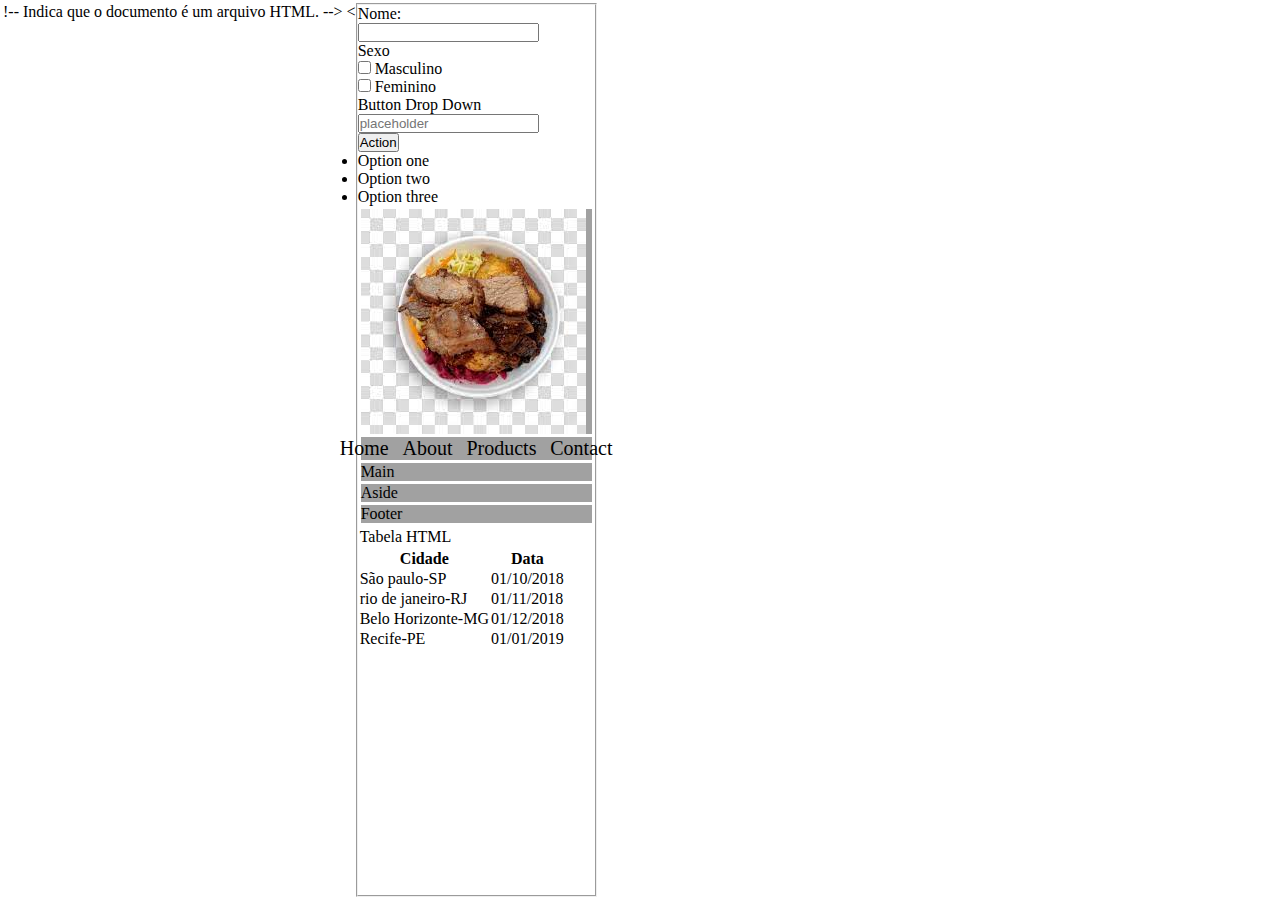
<file: index.html>
!-- Indica que o documento é um arquivo HTML. -->
<!DOCTYPE html>

<!-- Define a linguagem do conteúdo da página. -->
<html lang="pt-br">

<!-- Armazena informações sobre a página. -->
<head>
	<link rel="stylesheet" href="https://stackpath.bootstrapcdn.com/bootstrap/4.1.3/css/bootstrap.min.css" integrity="sha384-MCw98/SFnGE8fJT3GXwEOngsV7Zt27NXFoaoApmYm81iuXoPkFOJwJ8ERdknLPMO" crossorigin="anonymous">

	<!-- Conjunto de caracteres que contém acentuação e ç. -->
	<meta charset="utf-8">

	<!-- Configuração da janela de visualização ( responsividade ). -->
	<meta name="viewport" content="width=device-width, initial-scale=1.0">

	<!-- Importação do arquivo CSS. -->
	<link rel="stylesheet" type="text/css" href="assets/css/layout.css">

	<!-- Título da aba do navegador -->
	<title>Layout</title>
</head>

<!-- Conteúdo apresentado na tela. -->
<
	
	
<fieldset>

<!-- Form Name -->
<legend></legend>

<!-- Text input-->
<div class="form-group">
  <label class="col-md-4 control-label" for="textinput">Nome:</label>  
  <div class="col-md-4">
  <input id="textinput" name="textinput" type="text" placeholder="" class="form-control input-md">
    
  </div>
</div>

<!-- Multiple Checkboxes -->
<div class="form-group">
  <label class="col-md-4 control-label" for="checkboxes">Sexo</label>
  <div class="col-md-4">
  <div class="checkbox">
    <label for="checkboxes-0">
      <input type="checkbox" name="checkboxes" id="checkboxes-0" value="1">
      Masculino
    </label>
	</div>
  <div class="checkbox">
    <label for="checkboxes-1">
      <input type="checkbox" name="checkboxes" id="checkboxes-1" value="">
      Feminino
    </label>
	</div>
  </div>
</div>

<!-- Button Drop Down -->
<div class="form-group">
  <label class="col-md-4 control-label" for="buttondropdown">Button Drop Down</label>
  <div class="col-md-4">
    <div class="input-group">
      <input id="buttondropdown" name="buttondropdown" class="form-control" placeholder="placeholder" type="text">
      <div class="input-group-btn">
        <button type="button" class="btn btn-default dropdown-toggle" data-toggle="dropdown">
          Action
          <span class="caret"></span>
        </button>
        <ul class="dropdown-menu pull-right">
          <li><a href="#">Option one</a></li>
          <li><a href="#">Option two</a></li>
          <li><a href="#">Option three</a></li>
        </ul>
      </div>
    </div>
  </div>
</div>



	<!-- Agrupa os elementos que compõe o cabeçalho. -->
	<header>
		<img src="images (2).jpg" alt="logomarca" />

		<button id="openMenu">&#9776;</button>
	</header>

	<!-- Agrupa links de navegação no site. -->
	<nav id="menu">

		<button id="closeMenu">X</button>

		<a href="#">Home</a>
		<a href="#">About</a>
		<a href="#">Products</a>
		<a href="">Contact</a>
	</nav>

	<!-- Agrupa o conteúdo principal da página ou aplicação. -->
	<main>Main</main>

	<!-- Agrupa informações e links relacionado ao conteúdo principal. -->
	<aside>Aside</aside>

	<!-- Agrupa informações de autoria, direitos autorais, contato, 
		   mapa do site, links e documento relacionados. -->
	<footer>Footer</footer>

	<!-- Importação do arquivo JavaScript. -->
	<script type="text/javascript" src="assets/js/script.js"></script>
	<table>
		<tr>
			<td>
				Tabela HTML
			</td>
		</tr>
	</table>
</body>	
			</td>
	</table>

</body>
	<table>
		<thead>
		  <tr>
		    <th>Cidade</th>
		    <th>Data</th>
		  </tr>
		</thead>
		<tbody>
		  <tr>
		    <td>São paulo-SP</td>
                    <td>01/10/2018</td>
		  </tr>
	          <tr>
		    <td>rio de janeiro-RJ</td>
		    <td>01/11/2018</td>
		  </tr>
		  <tr>
		    <td>Belo Horizonte-MG</td>
		    <td>01/12/2018</td>
		  </tr>
		  <tr>
		    <td>Recife-PE</td>
		    <td>01/01/2019</td>
		  </tr>
		</tbody>
	    </table>
</body>
</file>
<file: assets/css/layout.css>
@charset "UTF-8";

/* Propriedades que se aplicam a todos os elementos da página. */
* {
	/* Remove a margem externa de todos os lados do elemento. */
	margin: 0;

	/* Remove o espaçamento interno de todos os lados do elemento. */
	padding: 0;

	/* Inclui o preenchimento e a borda na largura e altura. */
	box-sizing: border-box;
}

body {
	/* Exibição flexível.                          */
	/* Torna o elemento um flex container          */
	/* e os seus elementos internos em flex-itens. */
	display: flex;

	/* Quebra de linha quando os itens não couberem na largura da tela. */
	flex-wrap: wrap;

	/* Junção de flex-grow, flex-shrink e flex-basis.  */
	/* flex-grow – Habilidade de um flex item crescer. */
	/* flex-shrink - Capacidade de redução do item.    */
	/* flex-basis – Tamanho inicial do item.           */
	flex: 1 1 100vw;

	/* Margem de todos os lados. */
	margin: 3px;
}

/* Formatação comum entre os elementos. */
header, nav, main, aside, footer {
	/* Cor do fundo. */
	background: #a1a1a1;

	/* Exibição flexível.                          */
	/* Torna o elemento um flex container          */
	/* e os seus elementos internos em flex-itens. */
	display: flex;

	/* Margem externa de todos os lados. */
	margin: 3px;

	/* Junção de flex-grow, flex-shrink e flex-basis.  */
	/* flex-grow – Habilidade de um flex item crescer. */
	/* flex-shrink - Capacidade de redução do item.    */
	/* flex-basis – Tamanho inicial do item.           */
	flex: 1 1 100vw;
}

/* Seletores para formatação individual. */

header {
}

header #logo {
	/* Exibição flexível.                          */
	/* Torna o elemento um flex container          */
	/* e os seus elementos internos em flex-itens. */
	display: flex;

	/* Junção de flex-grow, flex-shrink e flex-basis.  */
	/* flex-grow – Habilidade de um flex item crescer. */
	/* flex-shrink - Capacidade de redução do item.    */
	/* flex-basis – Tamanho inicial do item.           */
	flex: 0 1 200px;

	/* Cor do fundo. */
	background: #c9c9c9;

	/* Alinha os itens na vertical. */
	justify-content: center;

	/* Alinha os itens na horizontal. */
	align-items: center;
}

#openMenu, #closeMenu {
	/* Remove a borda. */
	border: none;

	/* Remove a cor de fundo. */
	background: none;

	/* Tamanho da fonte. */
	font-size: 30px;

	/* Espessura da forte. */
	font-weight: bold;

	/* Margem ao redor do elemento              */
	/* (superior, direito, inferior e esquerdo) */
	padding: 0px 5px 0px 5px;

	/* Muda o cursor do mouse para ponteiro.*/
	cursor: pointer;

	/* Oculta o elemento. */
	display: none;
}

nav {
	/* Alinha os itens na vertical. */
	justify-content: center;

	/* Alinha os itens na horizontal. */
	align-items: center;
}

nav a {
	/* Margem de todos os lados. */
	margin: 0 3%;

	/* Tamanho da fonte. */
	font-size: 15pt;
}

main {

}

aside {

}

footer {

}

a {
	/* Remove a decoração padrão do elemento. */
	text-decoration: none;

	/* Definir a cor da fonte para o padrão do elemento pai. */
	color: inherit;
}

/* Altera o estilo dos elementos para serem apresentados */ 
/* em telas menores que 717px. */
@media only screen and (max-width: 717px) {
	#openMenu, #closeMenu {
		/* Retorna a visibilidade padrão. */
		display: block;
	}

	#openMenu {
		/* Espaço a esquerda será preenchido automaticamente
		   colocando os itens a direita. */
		margin-left: auto;
	}

	#closeMenu {
		/* Torna a posição do elemento fixa. */
		position: fixed;

		/* Dispõe o elemento a 15px da esquerda. */
		right: 15px;

		/* Dispõe o elemento a 15px do topo. */
		top: 15px;
	}

	nav {
		/* Torna a posição do elemento fixa. */
		position: fixed;

		/* Dispõe os itens em coluna. */
		flex-direction: column;

		/* Ocupa 100% da largura da tela de exibição. */
		width: 100vw;

		/* Ocupa 100% da altura da tela de exibição. */
		height: 100vh;

		/* Cor em RGB, mais transparência. */
		background: rgba(255, 255, 255, 0.8);

		/* Alinha os itens na vertical. */	
		justify-content: center;

		/* Alinha os itens na horizontal. */
		align-items: center;

		/* Remove a margem externa de todos os lados do elemento. */
		margin: 0;

		/* Oculta o elemento. */
		display: none;

		/* Invisivel */
		opacity: 0;

		/* Velocidade de transição de um estado para outro. */
		transition: 0.3s;
	}

	nav a {
		/* Margem de todos os lados. */
		margin: 3%;
	}
}
</file>
